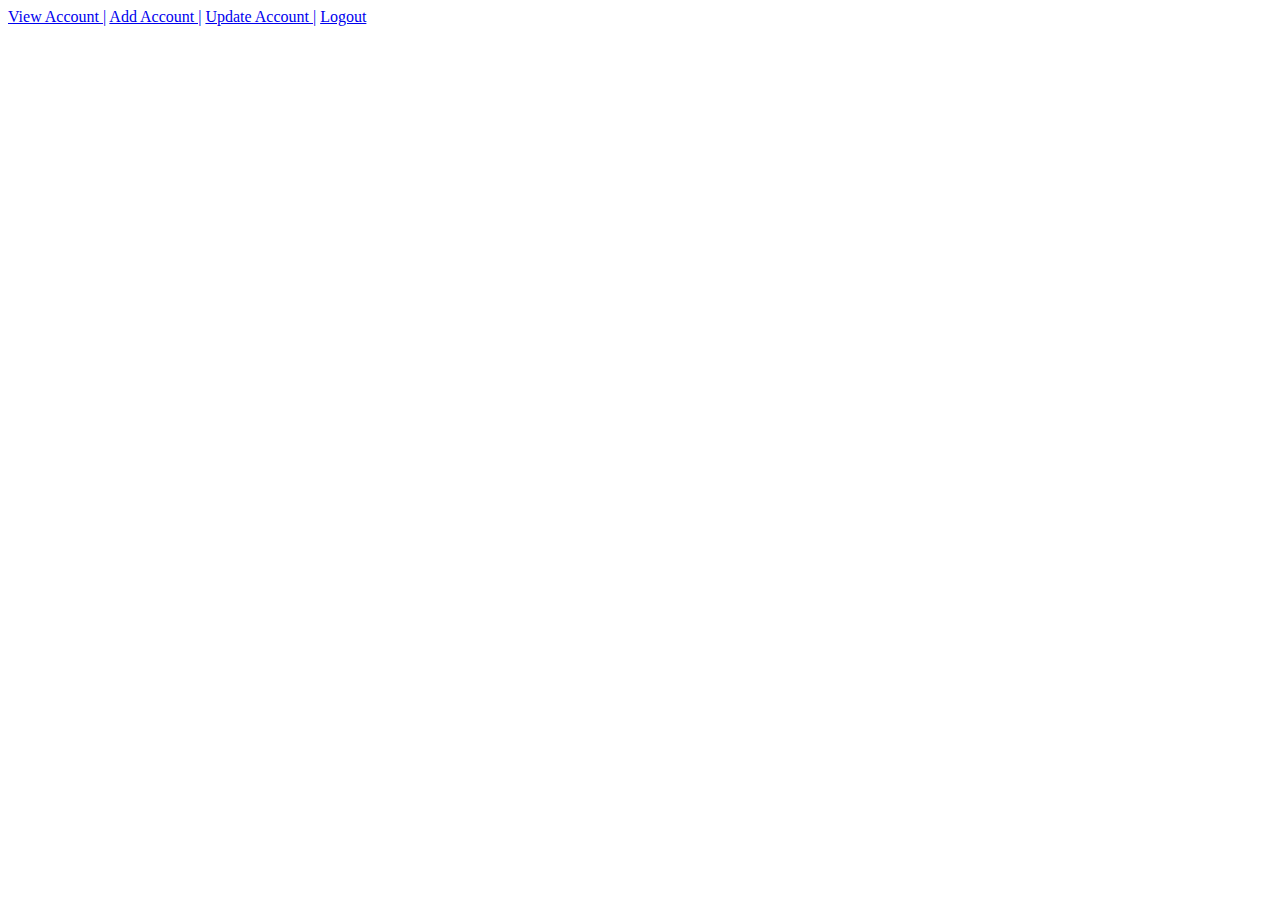
<file: balance3/web/header.html>
<!DOCTYPE html>
<!--
To change this license header, choose License Headers in Project Properties.
To change this template file, choose Tools | Templates
and open the template in the editor.
-->
<html>
    <head>
        <title>TODO supply a title</title>
        <meta charset="UTF-8">
        <meta name="viewport" content="width=device-width, initial-scale=1.0">
    </head>
    <body>
        <a href="viewAccount.jsp">View Account |</a>
        <a href="addAccount.jsp">Add Account |</a>
        <a href="updateAccount.jsp">Update Account |</a>
        <a href="logout.do">Logout</a>
    </body>
</html>
</file>
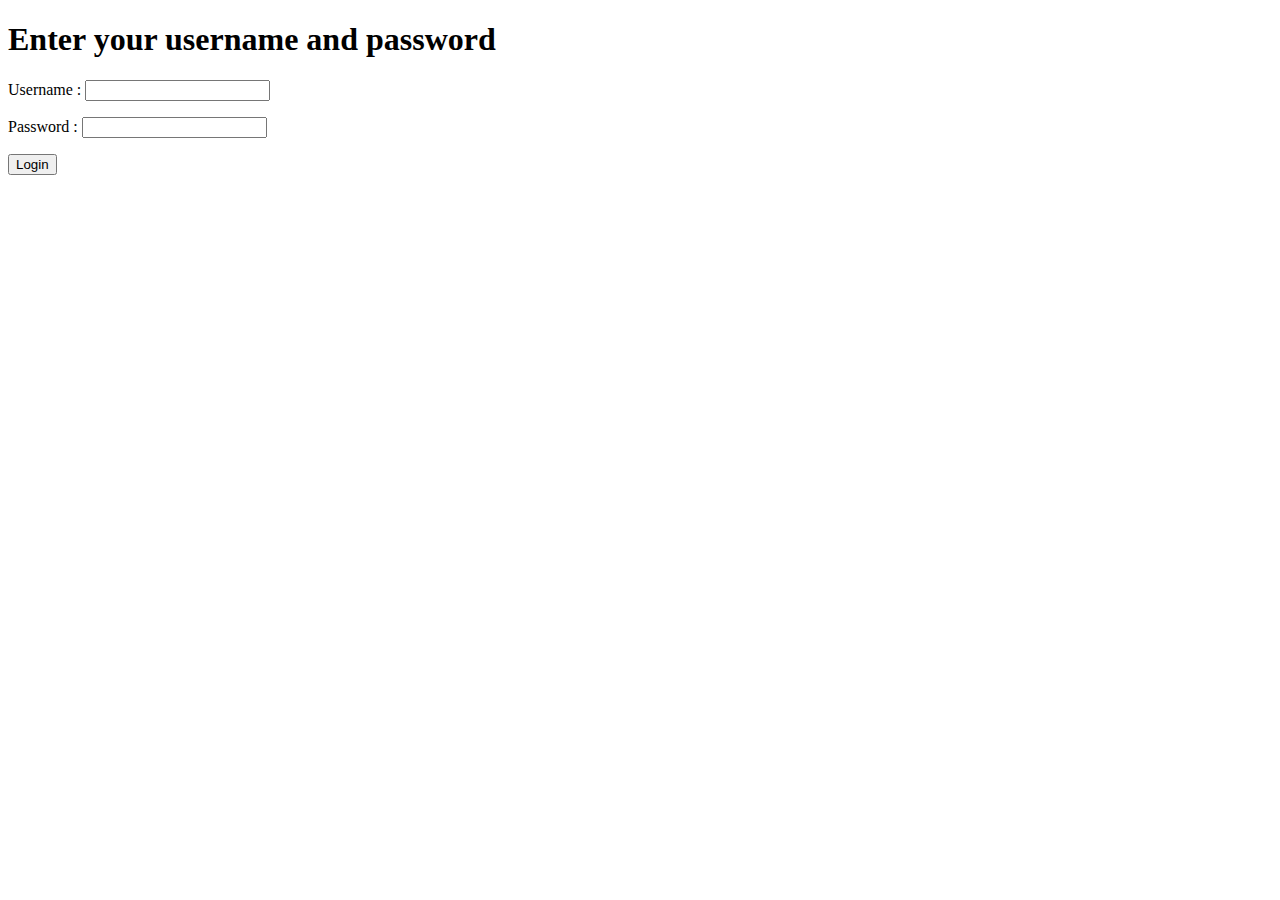
<file: balance3/web/login.html>
<!DOCTYPE html>
<!--
To change this license header, choose License Headers in Project Properties.
To change this template file, choose Tools | Templates
and open the template in the editor.
-->
<html>
    <head>
        <title>TODO supply a title</title>
        <meta charset="UTF-8">
        <meta name="viewport" content="width=device-width, initial-scale=1.0">
    </head>
    <body>
        <p><h1>Enter your username and password</h1>
    <form action="Login.do" method="POST">
        <p>Username : <input type="text" name="username" value="" /></p>
        <p>Password : <input type="password" name="password" value="" /></p>
        <input type="submit" value="Login" />
    </form>
    </body>
</html>
</file>
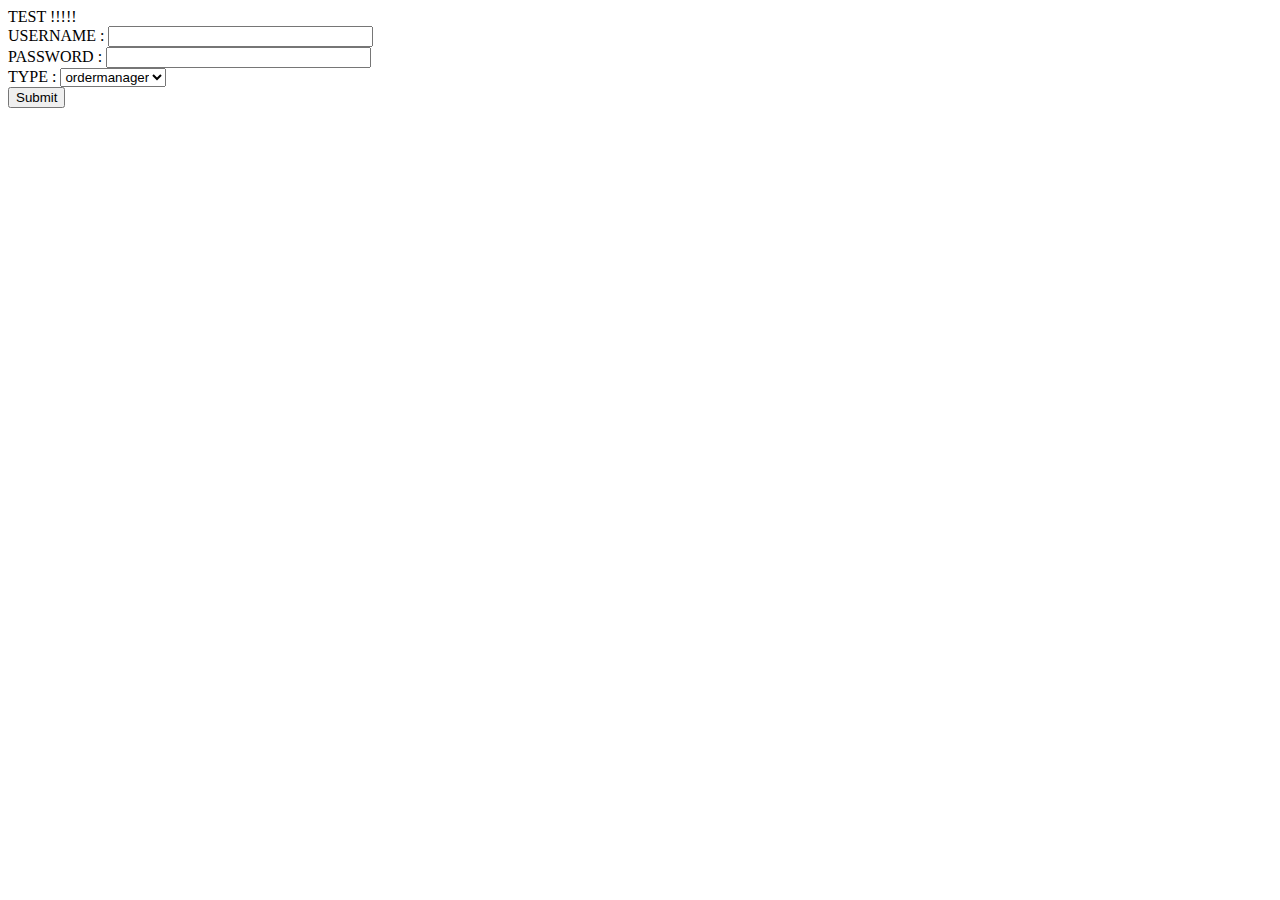
<file: Project/web/AddAdmin.html>
<!DOCTYPE html>
<!--
To change this license header, choose License Headers in Project Properties.
To change this template file, choose Tools | Templates
and open the template in the editor.
-->
<html>
    <head>
        <title>TODO supply a title</title>
        <meta charset="UTF-8">
        <meta name="viewport" content="width=device-width, initial-scale=1.0">
    </head>
    <body>
        <div>TEST !!!!!</div>
        <form action="AddAdmin" method="POST">
            USERNAME : <input type="text" name="username" value="" size="30" /><br>
            PASSWORD : <input type="text" name="password" value="" size="30" /><br>
            TYPE : <select name="type">
                <
                <option value="ordermanager">ordermanager</option>
                <option value="sender">sender</option>
                
            </select><br>
            <input type="submit" value="Submit" />
        </form>
    </body>
</html>
</file>
